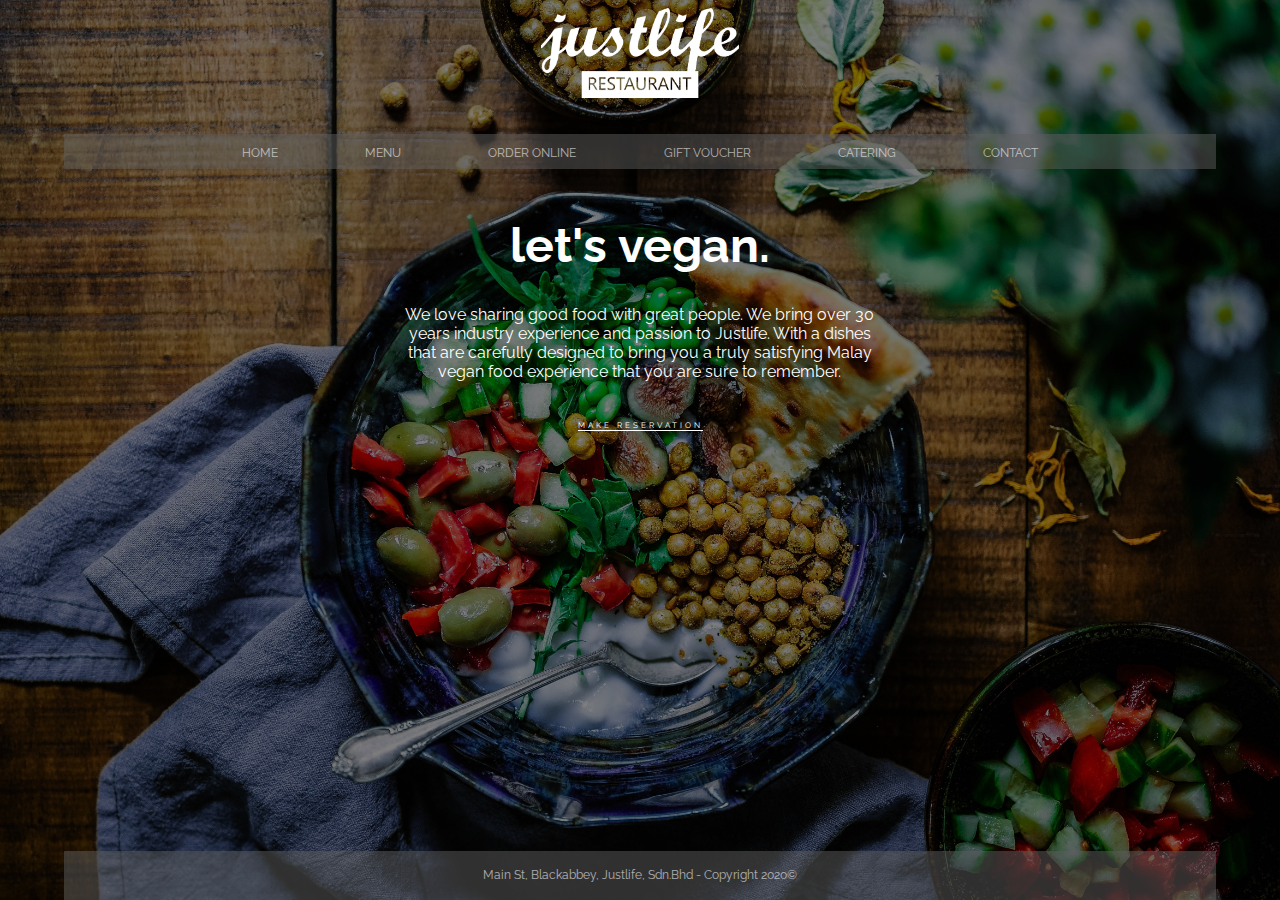
<file: index.html>
<!DOCTYPE html>
<html lang="en">

<head>
    <meta charset="UTF-8">
    <meta name="viewport" content="width=device-width, initial-scale=1.0">
    <title>Justlife Restaurant</title>
    <link href="styles.css" rel="stylesheet">
    <link rel="preconnect" href="https://fonts.gstatic.com">
    <link href="https://fonts.googleapis.com/css2?family=Montserrat:wght@100;300;500;700&family=Raleway:wght@100;300;500;700&display=swap" rel="stylesheet">    
    <link href="styles-reserv-page.css" rel="stylesheet">
</head>

<body>
    <div class="background">
        <div class="container">
            <header>
                <div class="head">
                    <img class="logo" src="images/logo-justlife-restaurant.png" alt="logo for Justlife Restaurant">
                </div>
                <nav>
                    <ul>
                        <li><a href="#">home</a></li>
                        <li><a href="#">menu</a></li>
                        <li><a href="#">order online</a></li>
                        <li><a href="vouchers.html">gift voucher</a></li>
                        <li><a href="#">catering</a></li>
                        <li><a href="#">contact</a></li>
                    </ul>
                </nav>
            </header>
        
            <main>
                <h1>let's vegan.</h1>
                <p class="description">We love sharing good food with great people. We bring over 30 years industry experience and passion to Justlife. With a dishes that are carefully designed to bring you a truly satisfying Malay vegan food experience that you are sure to remember. </p>
                <a href="reservation-spash-page.html" class="reserv-btn">make reservation</a>
            </main>
        
            <!-- <div class="youtube-clip">
                <iframe width="560" height="315" src="https://www.youtube.com/embed/_L1Hr8uYuZE" frameborder="0" allow="accelerometer; autoplay; clipboard-write; encrypted-media; gyroscope; picture-in-picture" allowfullscreen></iframe>
            </div> --> 

            <footer>
                <p>Main St, Blackabbey, Justlife, Sdn.Bhd - Copyright 2020©</p>
            </footer>
        </div>  
    </div>

</body>

</html>
</file>
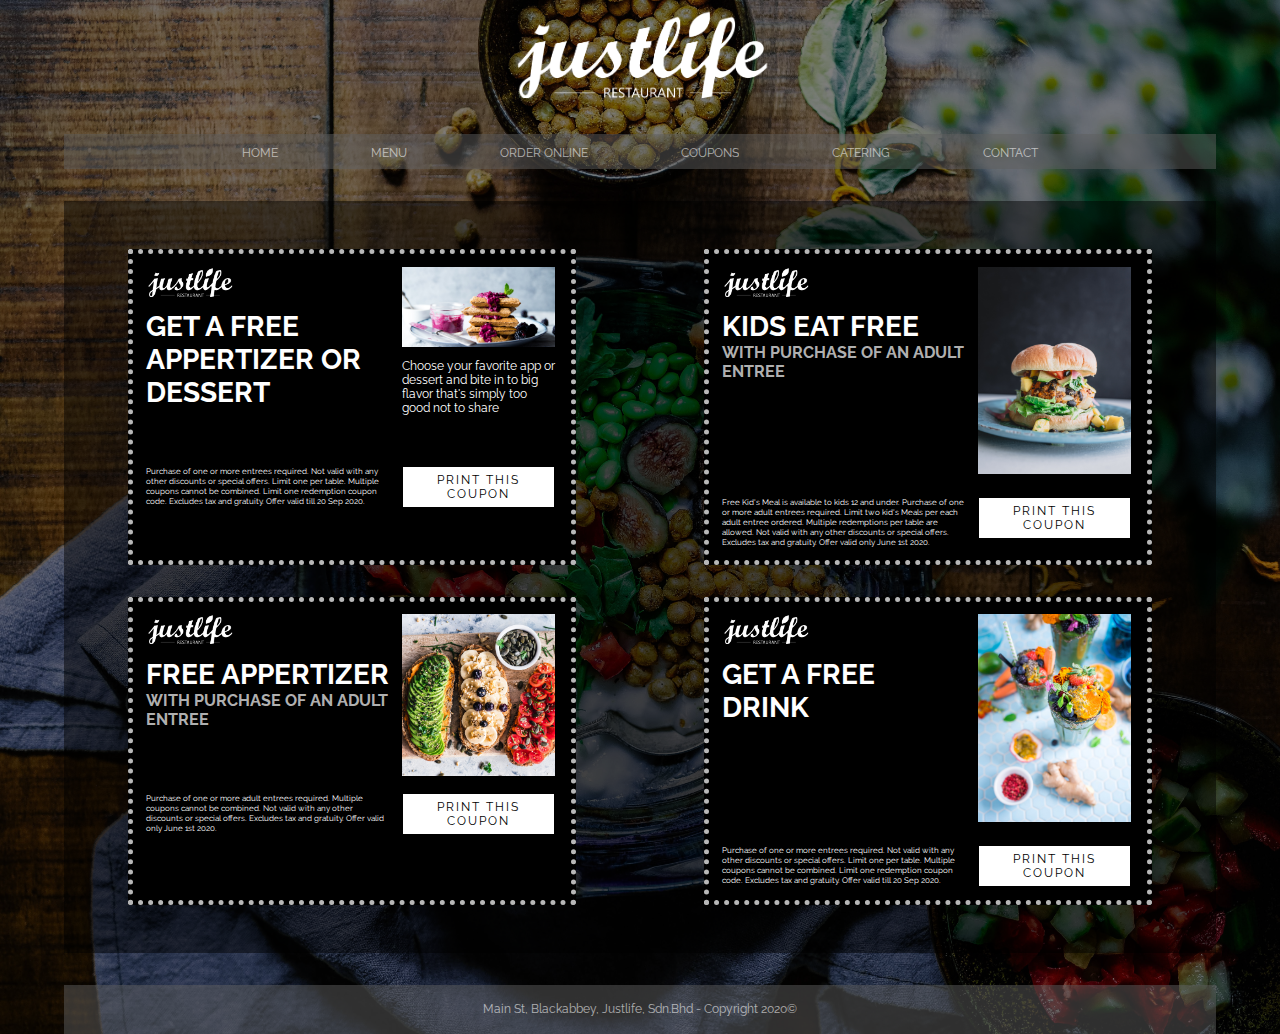
<file: coupons.html>
<!DOCTYPE html>
<html lang="en">

<head>
    <meta charset="UTF-8">
    <meta name="viewport" content="width=device-width, initial-scale=1.0">
    <title>Justlife Restaurant Vouchers</title>
    <link rel="preconnect" href="https://fonts.gstatic.com">
    <link href="https://fonts.googleapis.com/css2?family=Montserrat:wght@100;300;500;700&family=Raleway:wght@100;300;500;700&display=swap" rel="stylesheet">    
    <link href="coupon-page.css" rel="stylesheet">

</head>

<body>
    <div class="background">
        <div class="container">
            <header>
                <div class="head">
                    <img class="logo" src="images/LOGO-04.png" alt="logo for Justlife Restaurant">
                </div>
                <nav>
                    <ul>
                        <li><a href="index.html">home</a></li>
                        <li><a href="#">menu</a></li>
                        <li><a href="#">order online</a></li>
                        <li><a href="coupons.html">coupons</a></li>
                        <li><a href="#">catering</a></li>
                        <li><a href="#">contact</a></li>
                    </ul>
                </nav>
            </header>
        
            <div class="coupons">
                <div class="coupon">
                    <img class="coupon-logo" src="images/LOGO-04.png">
                     <h2 class="coupon-title"><span> Get a Free appertizer or dessert <span></span></h2>
                     <p class="coupon-condition">Purchase of one or more entrees required. Not valid with any other discounts or special offers. Limit one per table. Multiple coupons cannot be combined. Limit one redemption coupon code. Excludes tax and gratuity. Offer valid till 20 Sep 2020. </p>
                     <img class="coupon-img " src="images/taylor-kiser-N7buN8Lv7uQ-unsplash.jpg">
                     <p class="coupon-body">Choose your favorite app or dessert and bite in to big flavor that's simply too good not to share</p>
                     <a class="coupon-btn" href="#"> Print this coupon</a>
                </div>
                <div class="coupon">
                    <img class="coupon-logo" src="images/LOGO-04.png">
                     <h2 class="coupon-title"><span>Kids eat free</span> with purchase of an adult entree</h2>
                     <p class="coupon-condition">Free Kid's Meal is available to kids 12 and under. Purchase of one or more adult entrees required. Limit two kid's Meals per each adult entree ordered. Multiple redemptions per table are allowed. Not valid with any other discounts or special offers. Excludes tax and gratuity.  Offer valid only June 1st 2020.  </p>
                     <img class="coupon-img bigger-img" src="images/deryn-macey-kPLccIMtS8E-unsplash.jpg">
                     <a class="coupon-btn" href="#"> Print this coupon</a>
                </div>
                <div class="coupon">
                    <img class="coupon-logo" src="images/LOGO-04.png">
                     <h2 class="coupon-title"><span>Free appertizer</span> with purchase of an adult entree</h2>
                     <p class="coupon-condition">Purchase of one or more adult entrees required. Multiple coupons cannot be combined. Not valid with any other discounts or special offers. Excludes tax and gratuity.  Offer valid only June 1st 2020. </p>
                     <img class="coupon-img bigger-img" src="images/ella-olsson-2IxTgsgFi-s-unsplash.jpg">
                     <a class="coupon-btn" href="#"> Print this coupon</a>
                </div>
                <div class="coupon">
                    <img class="coupon-logo" src="images/LOGO-04.png">
                     <h2 class="coupon-title"><span>Get a Free drink </span></h2>
                     <p class="coupon-condition">Purchase of one or more entrees required. Not valid with any other discounts or special offers. Limit one per table. Multiple coupons cannot be combined. Limit one redemption coupon code. Excludes tax and gratuity. Offer valid till 20 Sep 2020. </p>
                     <img class="coupon-img bigger-img" src="images/brooke-lark-qdyBKWSzpSI-unsplash.jpg">
                     <a class="coupon-btn" href="#"> Print this coupon</a>
                </div>
             
            </div>

            <footer>
                <p>Main St, Blackabbey, Justlife, Sdn.Bhd - Copyright 2020©</p>
            </footer>
        </div>  
    </div>

  
       
</body>




<!-- <span>Kids eat free</span> with purchase of an adult entree
Free Kid's Meal is available to kids 12 and under. Purchase of one or more adult entrees required. Limit two kid's Meals per each adult entree ordered. Multiple redemptions per table are allowed. Not valid with any other discounts or special offers. Excludes tax and gratuity.  Offer valid only June 1st 2020. 

<span>Free appertizer</span> with purchase of an adult entree
Purchase of one or more adult entrees required. Multiple coupons cannot be combined. Not valid with any other discounts or special offers. Excludes tax and gratuity.  Offer valid only June 1st 2020.  -->
</html>
</file>
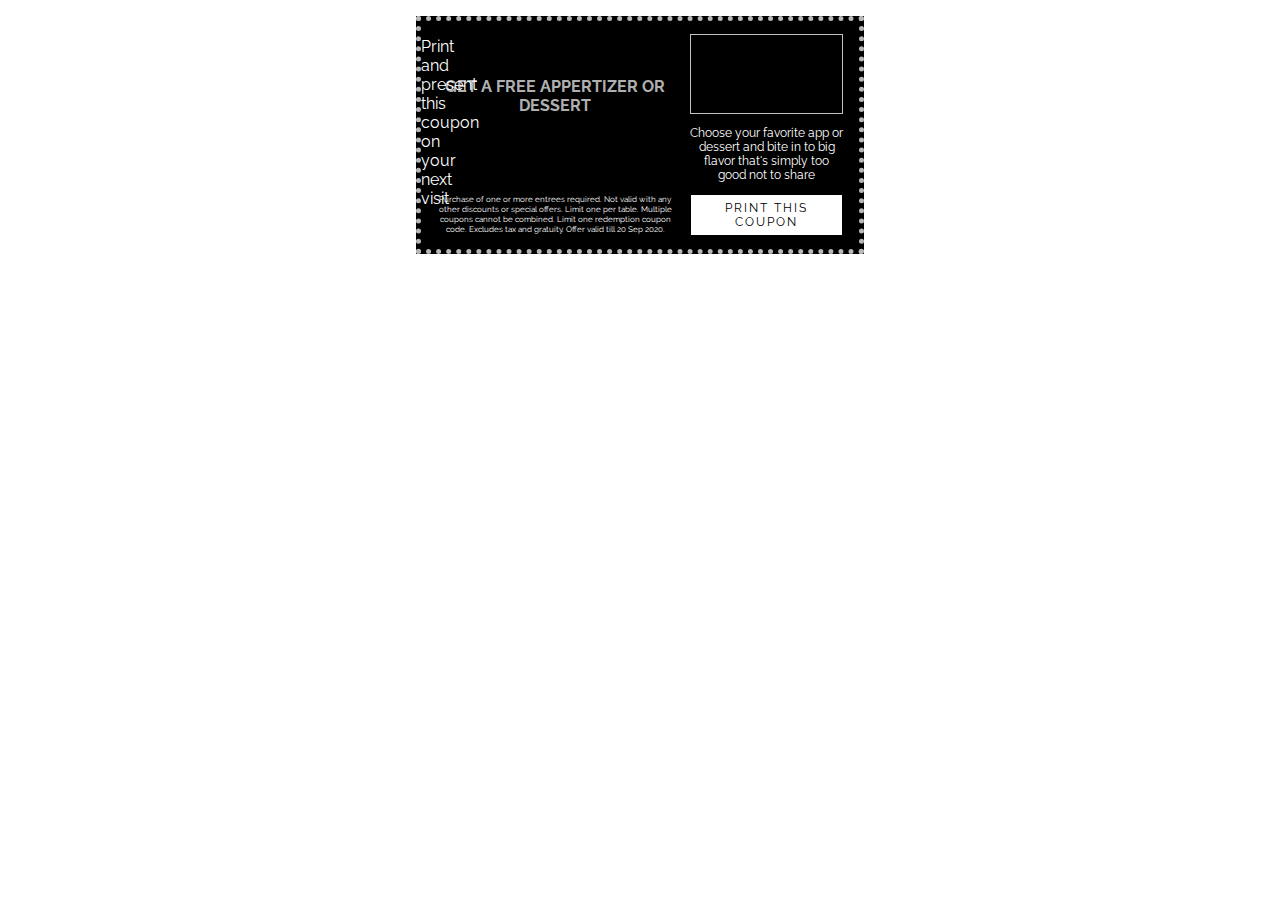
<file: vouchers.html>
<!DOCTYPE html>
<html lang="en">

<head>
    <meta charset="UTF-8">
    <meta name="viewport" content="width=device-width, initial-scale=1.0">
    <title>Justlife Restaurant Vouchers</title>
    <link href="styles.css" rel="stylesheet">
    <link rel="preconnect" href="https://fonts.gstatic.com">
    <link href="https://fonts.googleapis.com/css2?family=Montserrat:wght@100;300;500;700&family=Raleway:wght@100;300;500;700&display=swap" rel="stylesheet">    
    <link href="coupon-page.css" rel="stylesheet">
</head>

<body>
   <main>
       <div class="coupon">
            <h2 class="coupon-title">Get a Free appertizer or dessert</h2>
            <p class="coupon-condition">Purchase of one or more entrees required. Not valid with any other discounts or special offers. Limit one per table. Multiple coupons cannot be combined. Limit one redemption coupon code. Excludes tax and gratuity. Offer valid till 20 Sep 2020. </p>
            <img class="coupon-img">
            <p class="coupon-body">Choose your favorite app or dessert and bite in to big flavor that's simply too good not to share</p>
            <p class="coupon-print">Print and present this coupon on your next visit</p>
            <a class="coupon-btn" href="#"> Print this coupon</a>
       </div>
   </main>
</body>




<!-- <span>Kids eat free</span> with purchase of an adult entree
Free Kid's Meal is available to kids 12 and under. Purchase of one or more adult entrees required. Limit two kid's Meals per each adult entree ordered. Multiple redemptions per table are allowed. Not valid with any other discounts or special offers. Excludes tax and gratuity.  Offer valid only June 1st 2020. 

<span>Free appertizer</span> with purchase of an adult entree
Purchase of one or more adult entrees required. Multiple coupons cannot be combined. Not valid with any other discounts or special offers. Excludes tax and gratuity.  Offer valid only June 1st 2020.  -->
</html>
</file>
<file: styles.css>
* {
    box-sizing: border-box;
}
body {
    margin: 0;   
    color: white;
    font-family: 'Raleway', sans-serif;
}
/* ----MAIN PAGE ----
------ BACKGROUND ---- */
.background {
    min-height: 100vh;
    background-image: url("images/edgar-castrejon-vegan.jpg");
    background-color: #404040;
    background-blend-mode: overlay;
    background-position: center;
    background-repeat: no-repeat;
    background-size: cover;
}

.container {
    width: 90%;
    height: 100vh;
    margin: auto;
    /* border: 1px red solid; */
    display: flex;
    flex-direction: column;
}
/* ----MAIN PAGE ----
------ TOP PART ---- */
.head {
    text-align: center;
    margin-top: .5em;
}
.logo {
    height: 10vh; 
    object-fit: cover;
}
/* ----MAIN PAGE ----
------ NAVIGATION---- */
nav {
    margin-top: 2em;
    background-color: rgba(95, 95, 95, 0.496);
    padding: .5em;
    /* border: 1px solid green; */
}
nav ul {
    margin: auto;
    display: flex;
    flex-direction: row;
    justify-content: space-between;
    padding: 0;
}
nav li {
    list-style: none;
}
nav li a {
    text-transform: uppercase;
    text-decoration: none;
    font-size: .75rem;
    color: white;
    opacity: .6;
}

nav li a:hover,
nav li a:focus {
    opacity: 1;
}
/* ----MAIN PAGE ----
------ MAIN CONTENT ---- */
main {
    margin: 1em auto;
    max-width: 60%;
    text-align: center;
}
h1 {
    font-size: 3rem;
}
.description {
    font-size: .95rem;
}
.reserv-btn {
    text-transform: uppercase;
    border-bottom: 1px solid white;
    text-decoration: none;
    color: white;
    letter-spacing: 3px;
    font-size: .5rem; 
    margin: 1.5em;
}
.youtube-clip {
    margin: 2em auto;
}
/* ----MAIN PAGE ----
------ FOOTER---- */
footer {
    background-color: rgba(95, 95, 95, 0.496);
    padding: .35em 3.5em;
    text-align: center;
    margin-top: auto;
}
footer p {
    color: white;
    opacity: .6;
    font-size: .5rem;
}

@media (min-width: 700px) {
    .description {
        width: 70%;
        margin: auto;
        margin-bottom: 1em;
    }
    nav ul{
        width: 70%;
    }
}

@media (min-width: 900px) {
    .description{
        width: 70%;
        margin: auto;
        font-size: 1rem;
        margin-bottom: 2em;
    }
    footer p {
        font-size: .75rem;
    }
}
</file>
<file: styles-reserv-page.css>
* {
    box-sizing: border-box;
}
body {
    margin: 0 auto;
    /* font-family: 'Montserrat', sans-serif; */
    font-family: 'Raleway', sans-serif;
}
/* ----RESERVATION PAGE ----
---------------------------- */

.reservation-container {
    color: black;
    display: flex;
    flex-direction: column;
    max-width: 100vw;
}
/* ----RESERVATION PAGE ----
--------INTRO PART --------- */
.intro {
    min-height: 60vh;
    background-image: url(images/victoria-shes-wSh0Exrb62g-unsplash.jpg);
    background-color: #818181;
    background-size: cover;
    background-position: center;
    background-repeat: no-repeat;
    background-blend-mode:multiply;
    color: rgb(245, 244, 244);
    text-align: center;
    display: flex;
    flex-direction: column;
    justify-content: space-between;
    padding: .5em;
}
.intro *{
    margin-left: auto;
    margin-right: auto;
}
.intro-logo {
    width: 6em;
    object-fit: cover;
}
.intro-h1{
    max-width: 70%;
    font-size: 2.2rem;
    font-weight: 600;
}
.intro-h1 p {
    margin:0;
}
.intro>p {
    font-weight: 600;
    font-size: .75rem;
    letter-spacing: .1em;
}

/* ----RESERVATION PAGE ----
------MAIN CONTENT PART --- */
.reservation-main-content {
    width: 100%;
    text-align: center;
    font-size: 1rem;
    margin: 0 auto;
    background-color: black;
}
.reservation-form {
    max-width: 400px;
    margin: 2em auto;
    padding: 1.5em;
    border: 1px solid black;
    background-color: rgb(255, 255, 255);
}
.reservation-form h2 {
    margin: 0;
    font-size: 2rem;
}
.reservation-form>p {
    margin-top: .5em;
    font-size: .75rem;
    letter-spacing: 1px;
}
/* ----RESERVATION PAGE ----
------ -INPUT & SUBMIT-------- */
label {
    font-size: .65rem;
}
input {
    border-style: none;
    background-color:white;
    border: .1px solid gray;
    height: 2em;
    margin: .25em 0;
    transform: scale(1);
    transition: transform 250ms;
}
input[type=number] {
    height: 1.9em;
}
input:focus {
    transform: scale(1.1)
}
.reserv-time-form {
    margin: 1em auto;
    max-width: 350px;
    /* padding: 0 2em; */
    display: flex;
    justify-content: space-between;
    margin-bottom: 1em;
    
}

.reserv-contact-form {
    margin-bottom: 1em;
}
.input-contact-form {
    width: 49%;
    text-align: center;
    font-size: .75rem;
}
.input-request {
    height: 5em;
}
.reserve-btn {
    font-family: 'Raleway', sans-serif;
    border-radius: 5px;
    border: .5px solid gray;
    background-color: rgb(59, 59, 59);
    color: white;
    padding: .25em 1.5em;
    cursor: pointer;
    width: 50%;
    height: 2.75em;
}
.reserve-btn:hover,
.reserve-btn:focus {
    background-color: rgb(7, 7, 7);
}
.back-homepage {
    font-size: .75rem;
    margin-top: .75em;
}
.back-homepage a:active {
    color: rgb(230, 120, 138);
}
/* ----RESERVATION PAGE ----
--------CONTACT INFO-------- */
.contact-time{
    color: white;
}
.resto-contact-time-info{
    display: flex;
    justify-content: space-between;
    width: 50%;
    margin: auto;
    text-align: center;
    padding: 1em 0;
}
.resto-contact{
    width: 47%;
    padding-right: 1em;
    /* border: 1px solid red; */
}
.resto-time {
    width: 47%;
    border-left: 3px solid white;
    padding-left: 1em;
}
.resto-contact-time-info h3 {
    margin: 0 0 0.5em;
    font-size: 1.2rem;
}
.resto-contact-time-info p {
    margin: 0.1em;
    font-size: .75rem;
}
.resto-contact-icon {
    margin: .25em;
    width: 1em;
    object-fit: cover;
}
.tripadvisor-icon{
    width: 1.2em;
}
.resto-contact-icons a {
    text-decoration: none;
}

@media (min-width: 850px) {
    .reservation-container {
        flex-direction: row;
    }
    .intro {
        width: 70%;
        min-height: 100vh;
    }
    .intro-h1{
        font-size: 3rem;
    }
    .reservation-form {
        width: 70%;
    }
    .reservation-main-content{
        display: flex;
        flex-direction: column;
        justify-content: center;
        min-height: 100vh;
    }
    .resto-contact-time-info{
        width: 70%;
        max-width: 400px;
    }
}
</file>
<file: coupon-page.css>
* {
    box-sizing: border-box;
}
body {
    margin: 0;
    font-family: 'Raleway', sans-serif;
}
/* ----MAIN PAGE ----
------ BACKGROUND ---- */
.background {
    min-height: 100vh;
    background-image: url("images/edgar-castrejon-vegan.jpg");
    background-color: #404040;
    background-blend-mode: overlay;
    background-position: center;
    background-repeat: no-repeat;
    background-size: cover;
}

.container {
    width: 90%;
    margin: auto;
    /* border: 1px red solid; */
    display: flex;
    flex-direction: column;
}
/* ----MAIN PAGE ----
------ TOP PART ---- */
.head {
    text-align: center;
    margin-top: .5em;
}
.logo {
    height: 10vh; 
    object-fit: cover;
}
/* ----MAIN PAGE ----
------ NAVIGATION---- */
nav {
    margin-top: 2em;
    background-color: rgba(95, 95, 95, 0.496);
    padding: .5em;
    /* border: 1px solid green; */
}
nav ul {
    margin: auto;
    display: flex;
    flex-direction: row;
    justify-content: space-between;
    padding: 0;
}
nav li {
    list-style: none;
}
nav li a {
    text-transform: uppercase;
    text-decoration: none;
    font-size: .75rem;
    color: white;
    opacity: .6;
}

nav li a:hover,
nav li a:focus {
    opacity: 1;
}

/* ----COUPON PAGE ----
------COUPONS STYLE---- */
.coupons {
    display: flex;
    flex-direction: column;
    background-color: rgba(0, 0, 0, 0.476);
    margin-top: 2em;
    margin-bottom: 2em;
    padding: 2em 0;
}
.coupon {
    width: 80vw;
    border: 5px dotted rgba(255, 255, 255, 0.721);
    display: grid;
    grid-template: 4vw 30px 50px auto auto 4vw / 4vw 40vw 2vw 30vw 4vw;
    align-items: start;
    margin: 1em auto;
    background: black;
    color: white;
}
.coupon-logo {
    grid-row: 2/3;
    grid-column: 2;
    object-fit: cover;
    height: 100%;
    justify-self: left;
}
.coupon-img {
    grid-row: 2/4;
    grid-column: 4/-2;
    object-fit: cover;
    width: 100%;
    height: 100%;
    justify-self: right;
}
.bigger-img{
    grid-row: 2/5;
    height: 90%;
}
.coupon-title {
    grid-row: 3/5;
    grid-column: 2;
    font-size: 1rem;
    text-transform: uppercase;
    color: rgba(255, 255, 255, 0.714);
}
.coupon-title span {
    display: block;
    font-size: 1.75rem;
    color: white;
}
.coupon-body {
    grid-row: 4;
    grid-column: 4/-2;
    font-size: .75rem;
    justify-self: right;
}
.coupon-condition {
    grid-row: 5;
    grid-column: 2;
    font-size: .5rem;
    align-self: start;
    margin: 0;
}

.coupon-btn {
    grid-row: 5;
    grid-column: 4/-2;
    text-decoration: none;
    border: 1px solid black;
    color: black;
    background: white;
    padding: .5em 1.5em;
    align-self: start;
    font-size: .75rem;
    text-align: center;
    text-transform: uppercase;
    letter-spacing: 2px;
    transform: scale(1);
    transition: transform 250ms;
}
.coupon-btn:hover,
.coupon-btn:focus {
    font-weight: 800;
    transform: scale(1.05);
}
@media (min-width: 700px) {
    .coupons {
        flex-direction: row;
        flex-wrap: wrap;
    }
    .coupon {
        width: 65vw;
        grid-template: 1vw 30px 50px auto auto 1vw / 1vw 36vw 1vw 25vw 1vw;
    }
}

@media (min-width: 900px) {
    .coupons {
        flex-direction: row;
        flex-wrap: wrap;
    }
    .coupon {
        width: 35vw;
        grid-template: 1vw 30px 50px auto auto 1vw / 1vw 19vw 1vw 12vw 1vw;
    }
}


/* ----MAIN PAGE ----
------ FOOTER---- */
footer {
    background-color: rgba(95, 95, 95, 0.496);
    padding: .35em 3.5em;
    text-align: center;
    margin-top: auto;
}
footer p {
    color: white;
    opacity: .6;
    font-size: .5rem;
}

@media (min-width: 700px) {
    nav ul{
        width: 70%;
    }
}

@media (min-width: 900px) {
     footer p {
        font-size: .75rem;
    }
}
</file>
